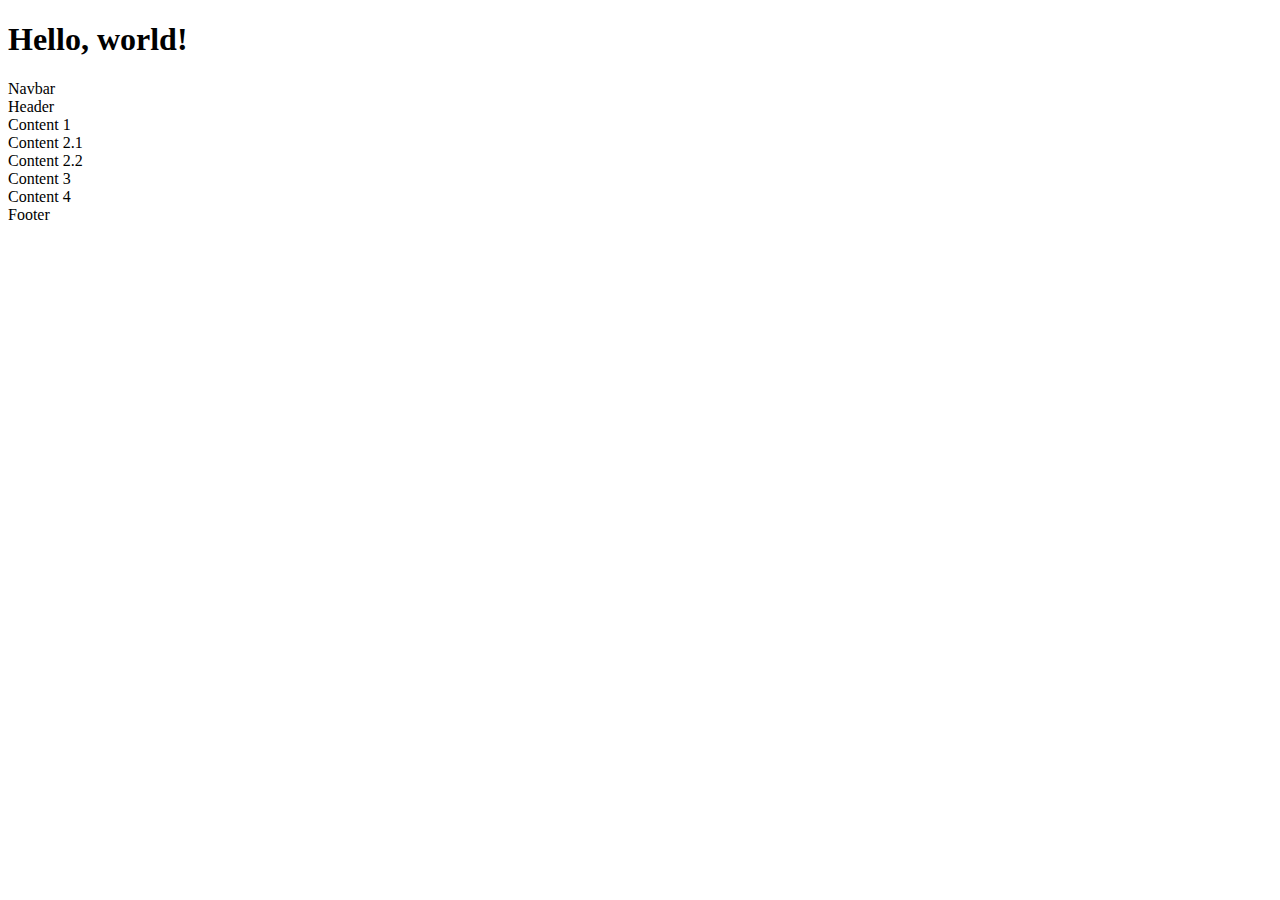
<file: index.html>
<!doctype html>
<html lang="en">
  <head>
    <!-- Required meta tags -->
    <meta charset="utf-8">
    <meta name="viewport" content="width=device-width, initial-scale=1">

    <!-- Bootstrap CSS -->
    <link href="https://cdn.jsdelivr.net/npm/bootstrap@5.1.3/dist/css/bootstrap.min.css" rel="stylesheet" integrity="sha384-1BmE4kWBq78iYhFldvKuhfTAU6auU8tT94WrHftjDbrCEXSU1oBoqyl2QvZ6jIW3" crossorigin="anonymous">

    <title>Hello, world!</title>
  </head>
  <body>
    <h1>Hello, world!</h1>

    <!-- Optional JavaScript; choose one of the two! -->

    <!-- Option 1: Bootstrap Bundle with Popper -->
    <script src="https://cdn.jsdelivr.net/npm/bootstrap@5.1.3/dist/js/bootstrap.bundle.min.js" integrity="sha384-ka7Sk0Gln4gmtz2MlQnikT1wXgYsOg+OMhuP+IlRH9sENBO0LRn5q+8nbTov4+1p" crossorigin="anonymous"></script>

    <!-- Option 2: Separate Popper and Bootstrap JS -->
    <!--
    <script src="https://cdn.jsdelivr.net/npm/@popperjs/core@2.10.2/dist/umd/popper.min.js" integrity="sha384-7+zCNj/IqJ95wo16oMtfsKbZ9ccEh31eOz1HGyDuCQ6wgnyJNSYdrPa03rtR1zdB" crossorigin="anonymous"></script>
    <script src="https://cdn.jsdelivr.net/npm/bootstrap@5.1.3/dist/js/bootstrap.min.js" integrity="sha384-QJHtvGhmr9XOIpI6YVutG+2QOK9T+ZnN4kzFN1RtK3zEFEIsxhlmWl5/YESvpZ13" crossorigin="anonymous"></script>
    -->
    <div class="container"> <!-- Navbar-->
        <div class="row bg-primary p-4 text-white">
            Navbar
        </div> 
    </div>
    <div class="container"> <!-- header-->
        <div class="row bg-secondary p-4 text-white">
            Header
        </div> 
    </div>
    <div class="container"> <!-- Content-->
        <div class="row bg-light p-4 text-dark">
            Content 1
        </div>
        <div class="row p-4 text-light">
            <div class="col bg-warning">
                Content 2.1
            </div>
            <div class="col bg-dark">
                Content 2.2  
            </div>
        </div>
        <div class="row bg-light p-4 text-dark">
            Content 3
        </div>
        <div class="row bg-info p-4 text-white">
            Content 4
        </div>
    </div>
    <div class="container">
        <div class="row bg-danger p-5 text-white">
            Footer
        </div>
    </div>
  </body>
</html>
</file>
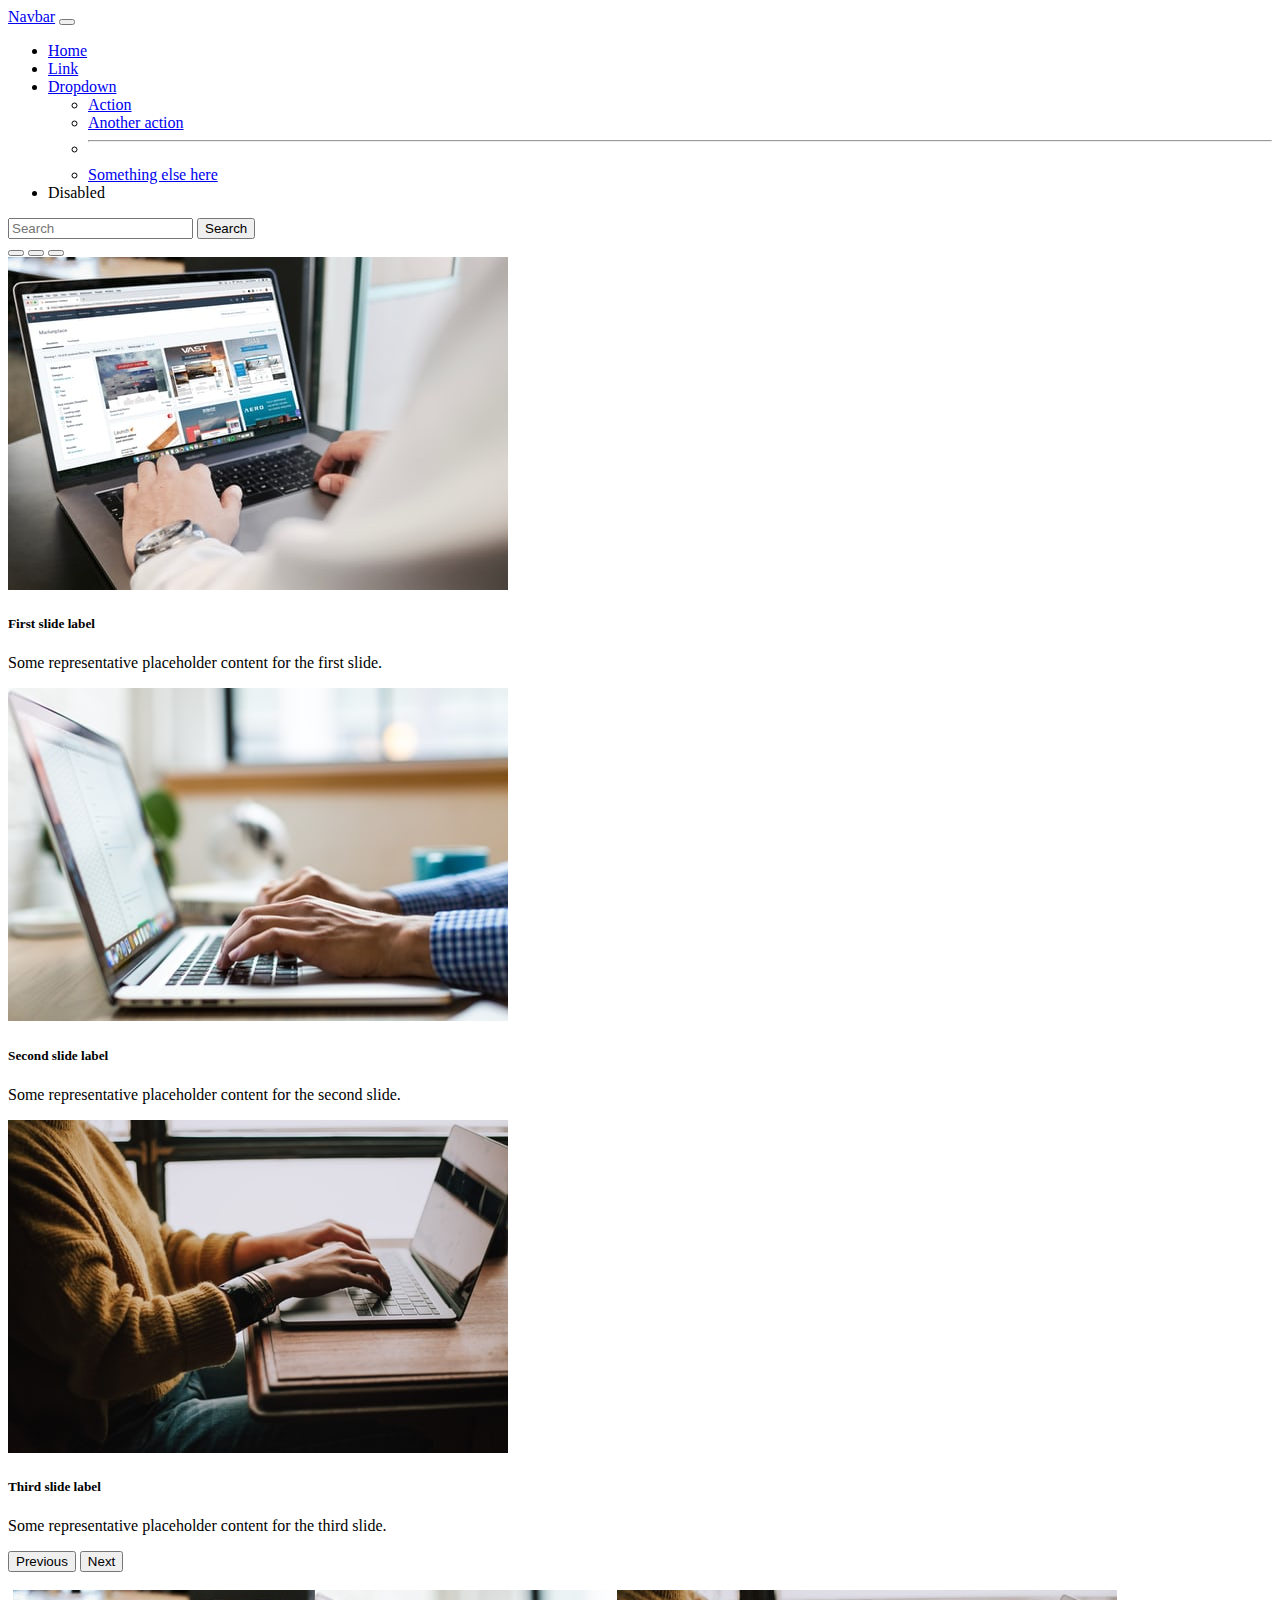
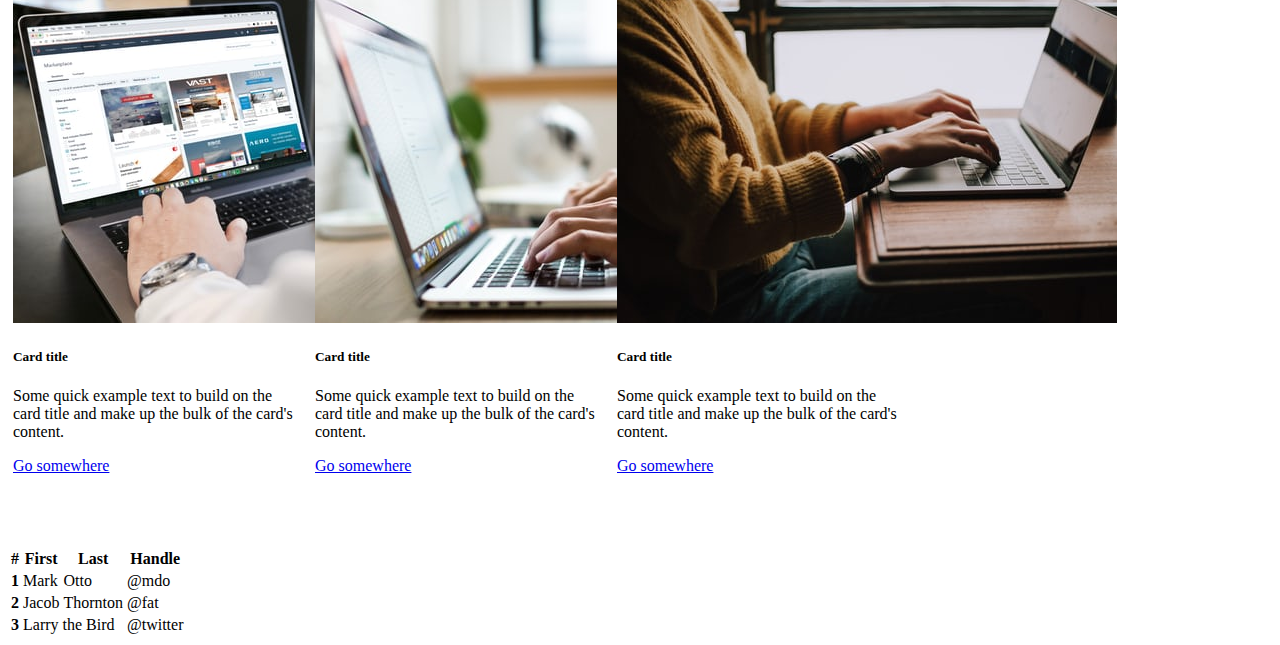
<file: index2.html>
<!doctype html>
<html lang="en">
  <head>
    <!-- Required meta tags -->
    <meta charset="utf-8">
    <meta name="viewport" content="width=device-width, initial-scale=1">

    <!-- Bootstrap CSS -->
    <link href="https://cdn.jsdelivr.net/npm/bootstrap@5.1.3/dist/css/bootstrap.min.css" rel="stylesheet" integrity="sha384-1BmE4kWBq78iYhFldvKuhfTAU6auU8tT94WrHftjDbrCEXSU1oBoqyl2QvZ6jIW3" crossorigin="anonymous">

    <title>Mans Store</title>
    <link rel="stylesheet" href="style.css">
  </head>
  <body>
    <nav class="navbar navbar-expand-lg navbar-light bg-light">
        <div class="container-fluid">
          <a class="navbar-brand" href="#">Navbar</a>
          <button class="navbar-toggler" type="button" data-bs-toggle="collapse" data-bs-target="#navbarSupportedContent" aria-controls="navbarSupportedContent" aria-expanded="false" aria-label="Toggle navigation">
            <span class="navbar-toggler-icon"></span>
          </button>
          <div class="collapse navbar-collapse" id="navbarSupportedContent">
            <ul class="navbar-nav me-auto mb-2 mb-lg-0">
              <li class="nav-item">
                <a class="nav-link active" aria-current="page" href="#">Home</a>
              </li>
              <li class="nav-item">
                <a class="nav-link" href="#">Link</a>
              </li>
              <li class="nav-item dropdown">
                <a class="nav-link dropdown-toggle" href="#" id="navbarDropdown" role="button" data-bs-toggle="dropdown" aria-expanded="false">
                  Dropdown
                </a>
                <ul class="dropdown-menu" aria-labelledby="navbarDropdown">
                  <li><a class="dropdown-item" href="#">Action</a></li>
                  <li><a class="dropdown-item" href="#">Another action</a></li>
                  <li><hr class="dropdown-divider"></li>
                  <li><a class="dropdown-item" href="#">Something else here</a></li>
                </ul>
              </li>
              <li class="nav-item">
                <a class="nav-link disabled">Disabled</a>
              </li>
            </ul>
            <form class="d-flex">
              <input class="form-control me-2" type="search" placeholder="Search" aria-label="Search">
              <button class="btn btn-outline-success" type="submit">Search</button>
            </form>
          </div>
        </div>
    </nav>
    <header>
        <div id="carouselExampleCaptions" class="carousel slide" data-bs-ride="carousel">
        <div class="carousel-indicators">
          <button type="button" data-bs-target="#carouselExampleCaptions" data-bs-slide-to="0" class="active" aria-current="true" aria-label="Slide 1"></button>
          <button type="button" data-bs-target="#carouselExampleCaptions" data-bs-slide-to="1" aria-label="Slide 2"></button>
          <button type="button" data-bs-target="#carouselExampleCaptions" data-bs-slide-to="2" aria-label="Slide 3"></button>
        </div>
        <div class="carousel-inner">
          <div class="carousel-item active">
            <img src="laptop1.jpg" class="d-block w-100" alt="...">
            <div class="carousel-caption d-none d-md-block">
              <h5>First slide label</h5>
              <p>Some representative placeholder content for the first slide.</p>
            </div>
          </div>
          <div class="carousel-item">
            <img src="laptop2.jpg" class="d-block w-100" alt="...">
            <div class="carousel-caption d-none d-md-block">
              <h5>Second slide label</h5>
              <p>Some representative placeholder content for the second slide.</p>
            </div>
          </div>
          <div class="carousel-item">
            <img src="laptop3.jpg" class="d-block w-100" alt="...">
            <div class="carousel-caption d-none d-md-block">
              <h5>Third slide label</h5>
              <p>Some representative placeholder content for the third slide.</p>
            </div>
          </div>
        </div>
        <button class="carousel-control-prev" type="button" data-bs-target="#carouselExampleCaptions" data-bs-slide="prev">
          <span class="carousel-control-prev-icon" aria-hidden="true"></span>
          <span class="visually-hidden">Previous</span>
        </button>
        <button class="carousel-control-next" type="button" data-bs-target="#carouselExampleCaptions" data-bs-slide="next">
          <span class="carousel-control-next-icon" aria-hidden="true"></span>
          <span class="visually-hidden">Next</span>
        </button>
        </div>
    </header>
    <br>
    <div class="card" style="width: 18rem;">
        <img src="laptop1.jpg" class="card-img-top" alt="...">
        <div class="card-body">
          <h5 class="card-title">Card title</h5>
          <p class="card-text">Some quick example text to build on the card title and make up the bulk of the card's content.</p>
          <a href="#" class="btn btn-primary">Go somewhere</a>
        </div>
    </div>
    <div class="card" style="width: 18rem;">
        <img src="laptop2.jpg" class="card-img-top" alt="...">
        <div class="card-body">
          <h5 class="card-title">Card title</h5>
          <p class="card-text">Some quick example text to build on the card title and make up the bulk of the card's content.</p>
          <a href="#" class="btn btn-primary">Go somewhere</a>
        </div>
    </div>
    <div class="card" style="width: 18rem;">
        <img src="laptop3.jpg" class="card-img-top" alt="...">
        <div class="card-body">
          <h5 class="card-title">Card title</h5>
          <p class="card-text">Some quick example text to build on the card title and make up the bulk of the card's content.</p>
          <a href="#" class="btn btn-primary">Go somewhere</a>
        </div>
    </div>
    <br><br><br><br><br>
    <table class="table">
        <thead>
          <tr>
            <th scope="col">#</th>
            <th scope="col">First</th>
            <th scope="col">Last</th>
            <th scope="col">Handle</th>
          </tr>
        </thead>
        <tbody>
          <tr>
            <th scope="row">1</th>
            <td>Mark</td>
            <td>Otto</td>
            <td>@mdo</td>
          </tr>
          <tr>
            <th scope="row">2</th>
            <td>Jacob</td>
            <td>Thornton</td>
            <td>@fat</td>
          </tr>
          <tr>
            <th scope="row">3</th>
            <td colspan="2">Larry the Bird</td>
            <td>@twitter</td>
          </tr>
        </tbody>
    </table>
    <!-- Optional JavaScript; choose one of the two! -->

    <!-- Option 1: Bootstrap Bundle with Popper -->
    <script src="https://cdn.jsdelivr.net/npm/bootstrap@5.1.3/dist/js/bootstrap.bundle.min.js" integrity="sha384-ka7Sk0Gln4gmtz2MlQnikT1wXgYsOg+OMhuP+IlRH9sENBO0LRn5q+8nbTov4+1p" crossorigin="anonymous"></script>

    <!-- Option 2: Separate Popper and Bootstrap JS -->
    <!--
    <script src="https://cdn.jsdelivr.net/npm/@popperjs/core@2.10.2/dist/umd/popper.min.js" integrity="sha384-7+zCNj/IqJ95wo16oMtfsKbZ9ccEh31eOz1HGyDuCQ6wgnyJNSYdrPa03rtR1zdB" crossorigin="anonymous"></script>
    <script src="https://cdn.jsdelivr.net/npm/bootstrap@5.1.3/dist/js/bootstrap.min.js" integrity="sha384-QJHtvGhmr9XOIpI6YVutG+2QOK9T+ZnN4kzFN1RtK3zEFEIsxhlmWl5/YESvpZ13" crossorigin="anonymous"></script>
    -->
  </body>
</html>
</file>
<file: style.css>
.card {
    display: inline-block;
    margin-right: 5px;
    margin-left: 5px;
}
</file>
